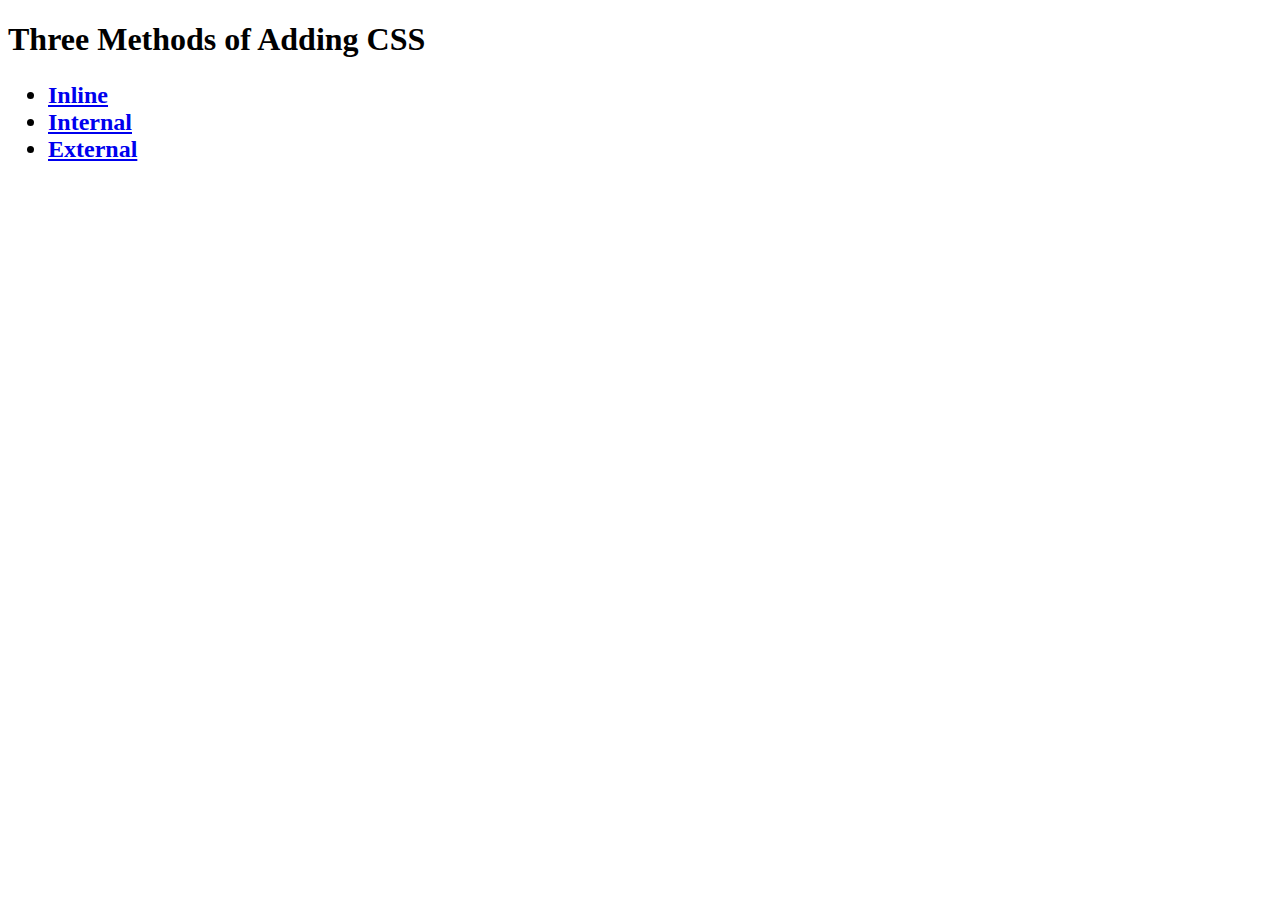
<file: 5.1. Adding CSS/index.html>
<!DOCTYPE html>
<html lang="en">

<head>
  <meta charset="UTF-8">
  <title>Adding CSS</title>
</head>

<body>
  <h1>Three Methods of Adding CSS</h1>
  <h2><ul> 
    <li><a href="./inline.html"> Inline </a></li>
    <li><a href="./internal.html"> Internal </a></li>
    <li><a href="./external.html"> External </a></li>
  </ul></h2>
  <!-- Create 3 Links to The 3 Webpages: inline, internal and external -->
</body>

</html>
</file>
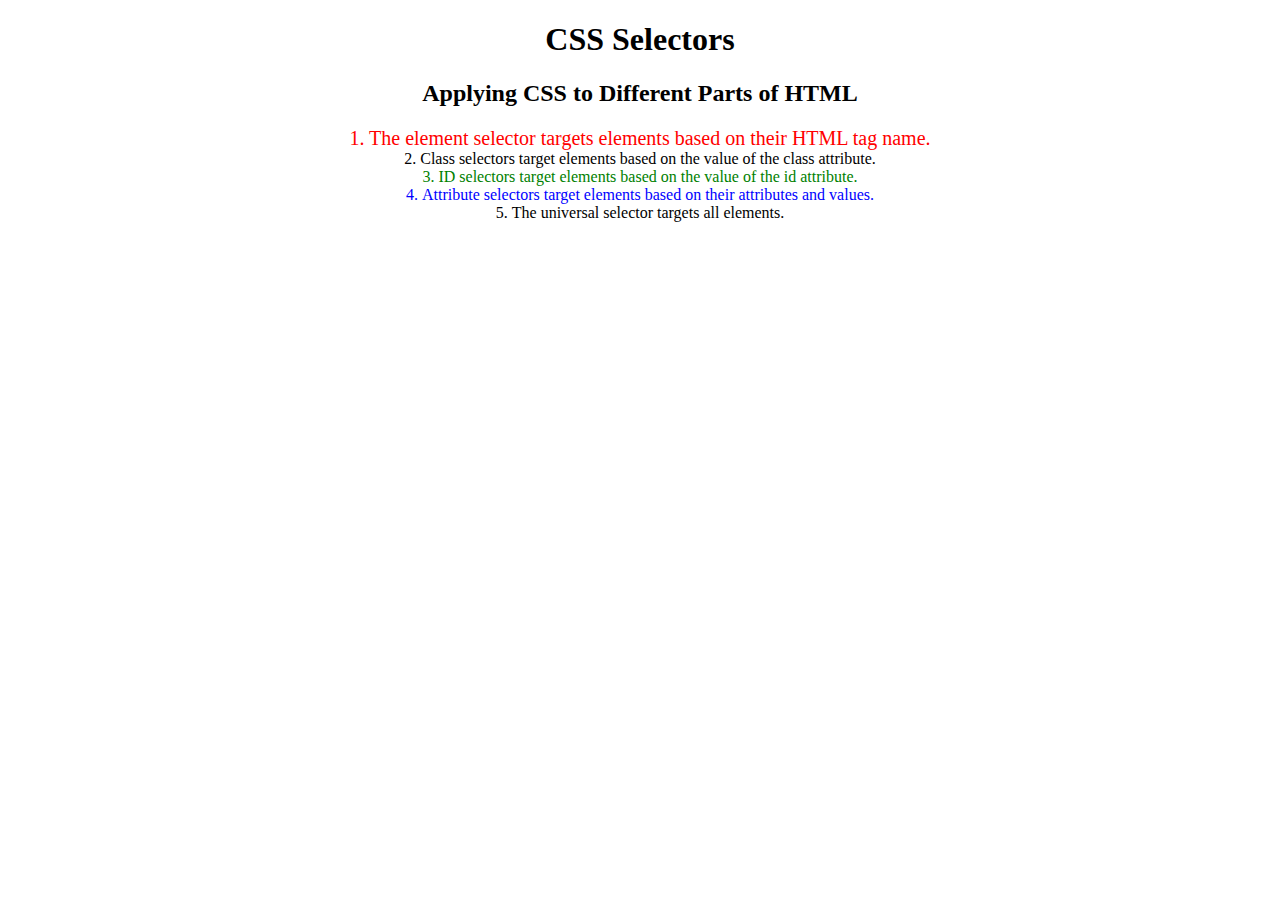
<file: 5.3 CSS Selectors/index.html>
<!DOCTYPE html>
<html lang="en">

<head>
  <meta charset="UTF-8">
  <title>CSS Selectors</title>
  <link rel="stylesheet" href="./style.css" />
</head>

<body>
  <h1>CSS Selectors</h1>
  <h2>Applying CSS to Different Parts of HTML</h2>
  <!-- TODO 1: Set the CSS for all paragraph tags to "color: red" -->
  <p class="note">1. The element selector targets elements based on their HTML tag name.</p>

  <ol>
    <!-- TODO 2: Set the CSS for all elements with a class of "note" to "font-size: 20px" -->
    <li class="note" value="2">Class selectors target elements based on the value of the class attribute.</li>

    <!-- TODO 3: Set the CSS for the element with an id of "id-selector-demo" to "color: green" -->
    <li class="note" id="id-selector-demo" value="3">ID selectors target elements based on the value of the id
      attribute.</li>

    <!-- TODO 4: Set the CSS for the li elements that have the "value" attribute set to "4" to have "color: blue" -->
    <li class="note" value="4">Attribute selectors target elements based on their attributes and values.</li>

    <!-- TODO 5: Set all elements to have "text-align: center" -->
    <li class="note" value="5">The universal selector targets all elements.</li>
  </ol>
</body>

</html>
</file>
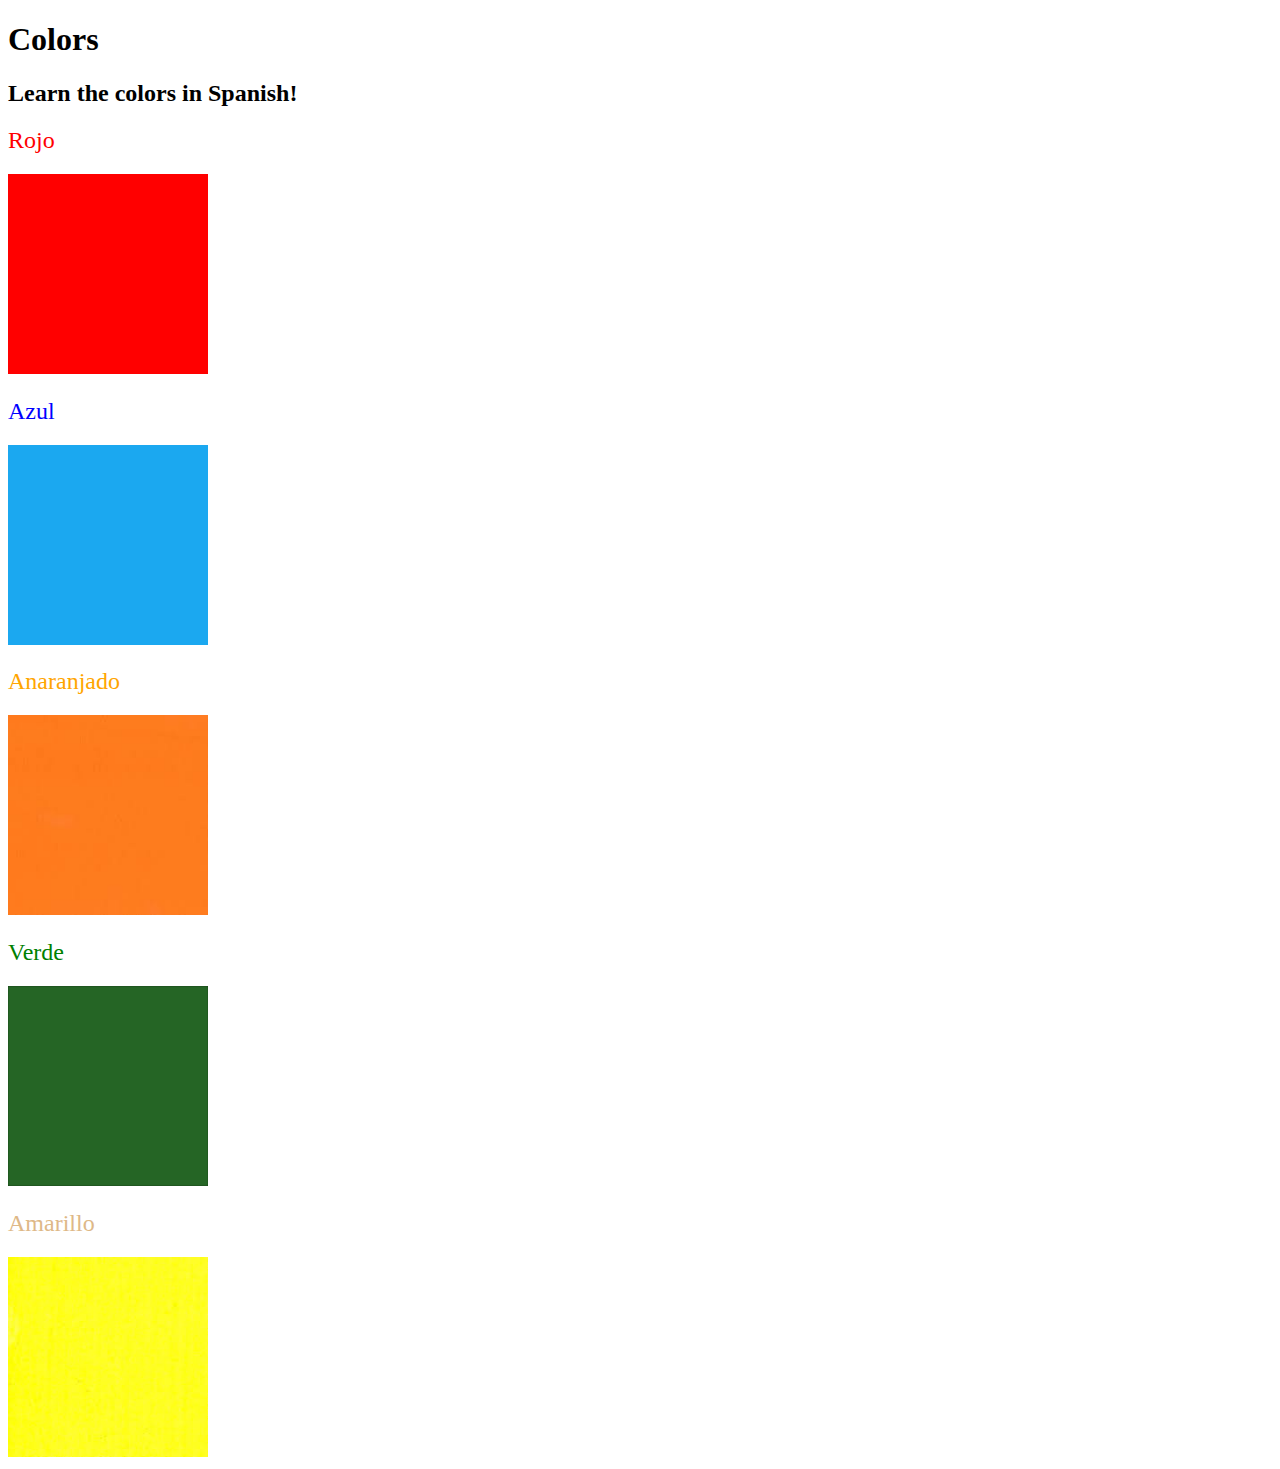
<file: 5.4 Color Vocab Project/index.html>
<!DOCTYPE html>
<html lang="en">

<head>
  <meta charset="UTF-8">
  <title>Spanish Vocabulary</title>
  <link rel="stylesheet" href="./style.css" />
</head>

<body>
  <h1>Colors</h1>
  <h2>Learn the colors in Spanish!</h2>
  <h2 class="color-title" id="red">Rojo</h2>
  <img class="color" src="./assets/images/red.png" alt="red" />

  <h2 class="color-title" id="blue">Azul</h2>
  <img src="./assets/images/blue.png" alt="blue" />

  <h2 class="color-title" id="orange">Anaranjado</h2>
  <img src="./assets/images/orange.png" alt="orange" />

  <h2 class="color-title" id="green">Verde</h2>
  <img src="./assets/images/green.png" alt="green" />

  <h2 class="color-title" id="yellow">Amarillo</h2>
  <img src="./assets/images/yellow.png" alt="yellow" />
</body>

</html>

<!-- 
TODOs
IMPORTANT: You should not need to make ANY CHANGES to index.html
All code should be written in your CSS file.

1. Create a CSS file and incorporate it as an external stylesheet.
2. Use CSS to style each of the color titles to meaning. 
Hint: Use the id to help if you don't know the words in spanish.
3. Use CSS to change all the color titles to have "font-weight: normal;"
4. Use CSS (not HTML) to make all the images 200px heigh and 200px wide. 
Hint: 
https://developer.mozilla.org/en-US/docs/Web/CSS/height
https://developer.mozilla.org/en-US/docs/Web/CSS/width
-->
</file>
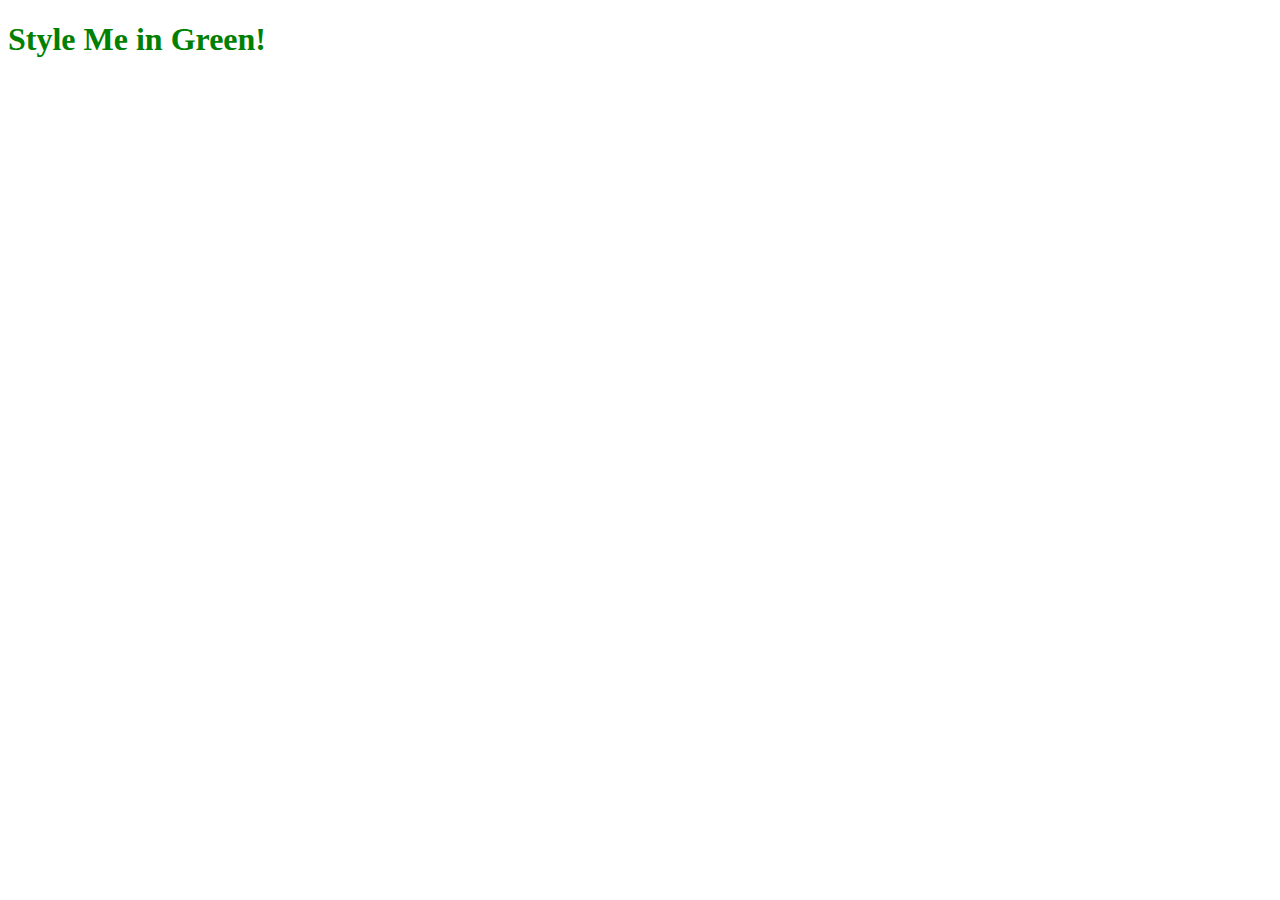
<file: 5.1. Adding CSS/external.html>
<!DOCTYPE html>
<html lang="en">
<head>
  <meta charset="UTF-8">
  <link 
    rel="stylesheet"
    href="./style.css"
    />
  <title>External</title>
</head>
<body>
  <h1>Style Me in Green!</h1>
</body>
</html>
</file>
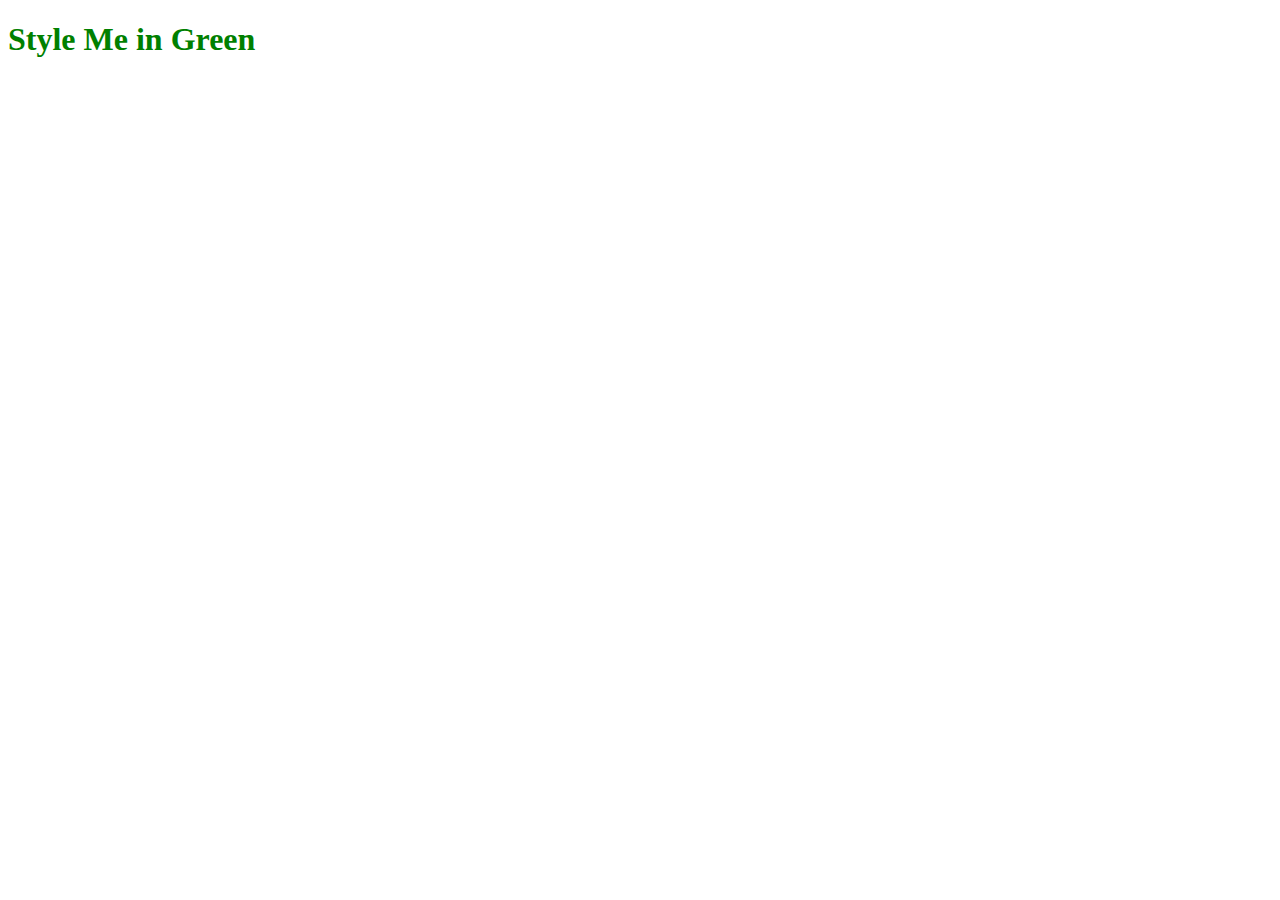
<file: 5.1. Adding CSS/Solution/external.html>
<!DOCTYPE html>
<html lang="en">

<head>
  <meta charset="UTF-8">
  <title>External</title>
  <link rel="stylesheet" href="./style.css" />
</head>

<body>
  <h1>Style Me in Green</h1>
</body>

</html>
</file>
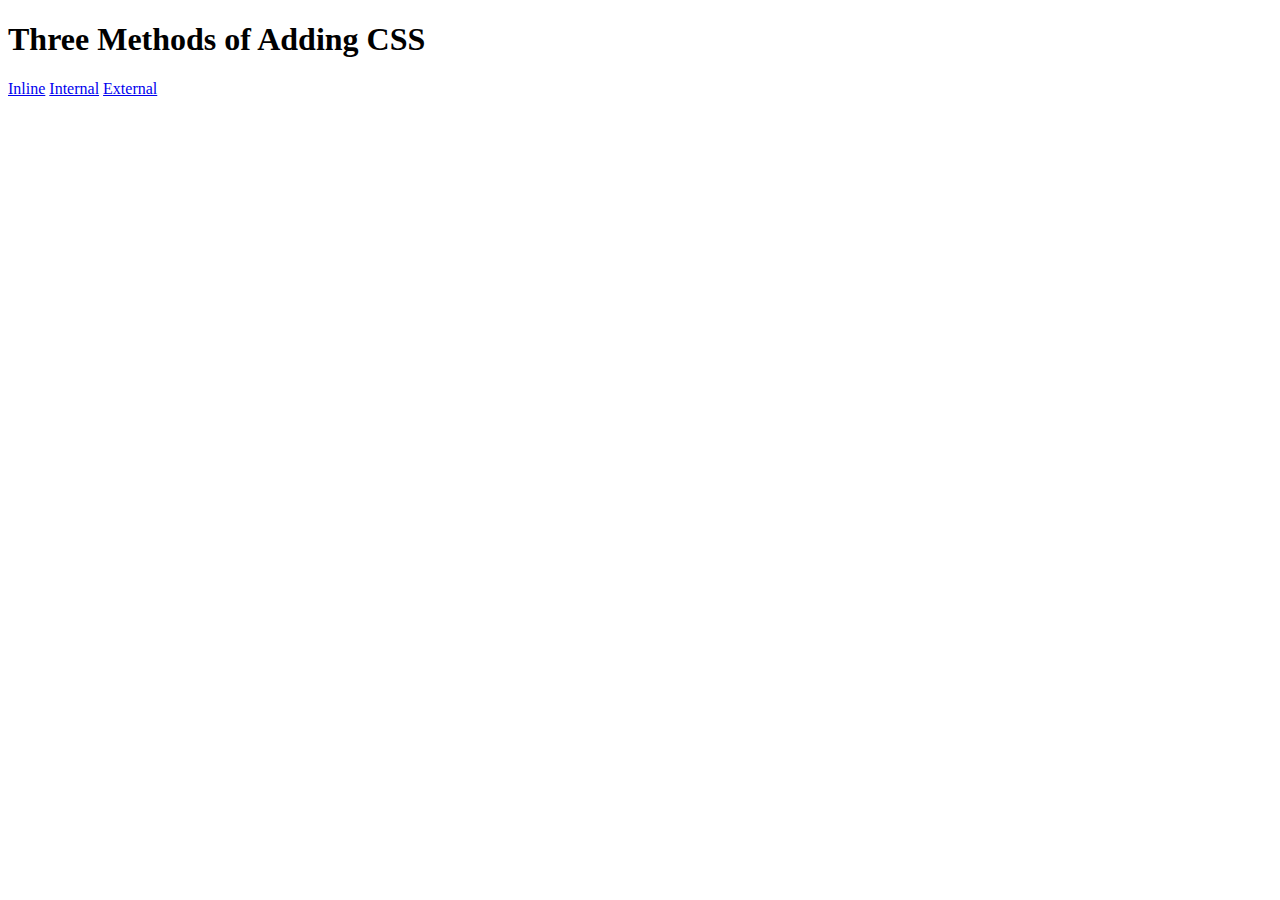
<file: 5.1. Adding CSS/Solution/solution.html>
<!DOCTYPE html>
<html lang="en">

<head>
  <meta charset="UTF-8">
  <title>Adding CSS</title>
</head>

<body>
  <h1>Three Methods of Adding CSS</h1>
  <!-- Create 3 Links to The 3 Webpages: inline, internal and external -->
  <a href="./inline.html">Inline</a>
  <a href="./internal.html">Internal</a>
  <a href="./external.html">External</a>
</body>

</html>
</file>
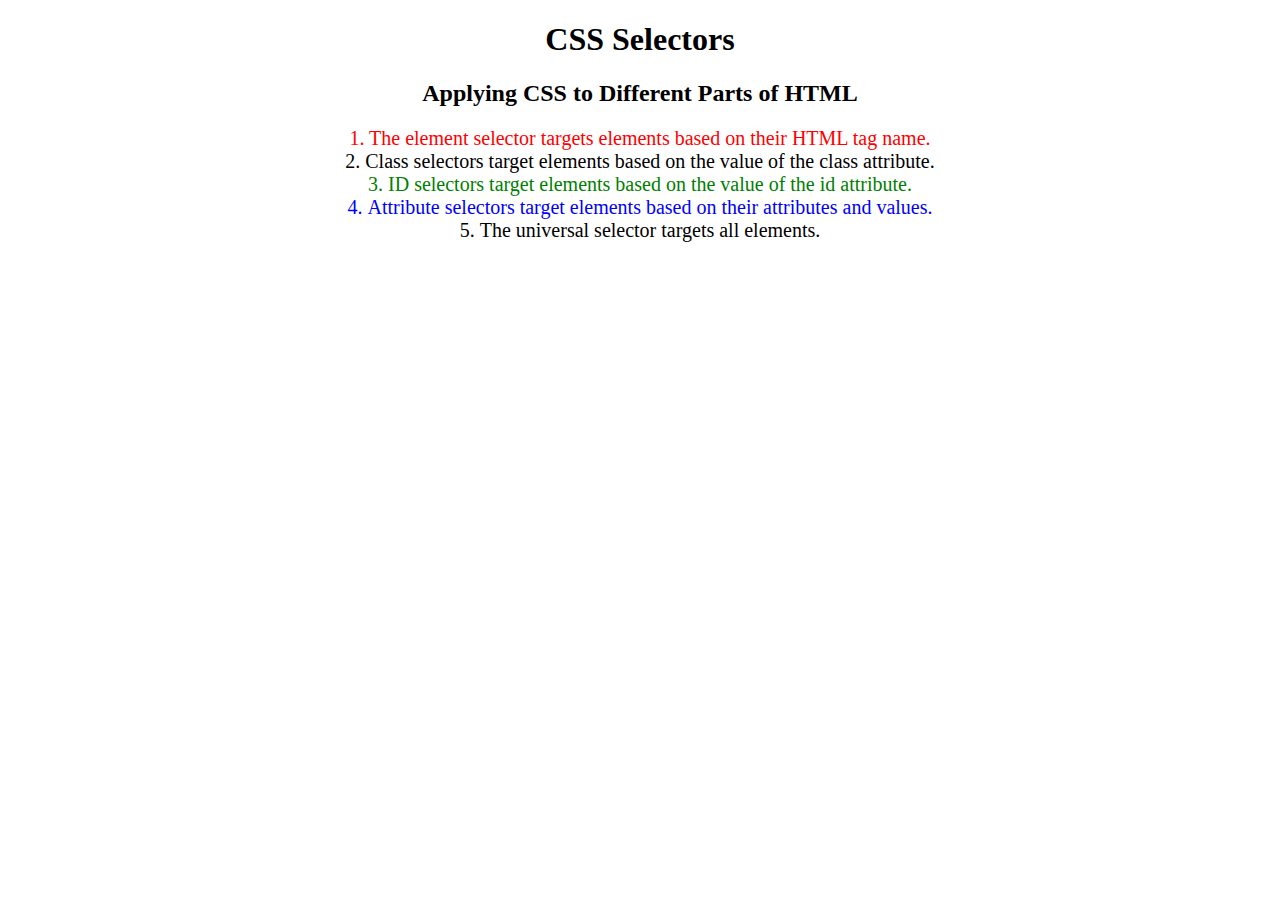
<file: 5.3 CSS Selectors/solution/solution.html>
<!DOCTYPE html>
<html lang="en">

<head>
  <meta charset="UTF-8">
  <title>CSS Selectors</title>
  <link rel="stylesheet" href="./solution-style.css" />
</head>

<body>
  <h1>CSS Selectors</h1>
  <h2>Applying CSS to Different Parts of HTML</h2>
  <!-- TODO 1: Set the CSS for all paragraph tags to "color: red" -->
  <p class="note">1. The element selector targets elements based on their HTML tag name.</p>

  <ol>
    <!-- TODO 2: Set the CSS for all elements with a class of "note" to "font-size: 20px" -->
    <li class="note" value="2">Class selectors target elements based on the value of the class attribute.</li>

    <!-- TODO 3: Set the CSS for the element with an id of "id-selector-demo" to "color: green" -->
    <li class="note" id="id-selector-demo" value="3">ID selectors target elements based on the value of the id
      attribute.</li>

    <!-- TODO 4: Set the CSS for the li elements that have the "value" attribute set to "4" to have "color: blue" -->
    <li class="note" value="4">Attribute selectors target elements based on their attributes and values.</li>

    <!-- TODO 5: Set all elements to have "text-align: center" -->
    <li class="note" value="5">The universal selector targets all elements.</li>
  </ol>
</body>

</html>
</file>
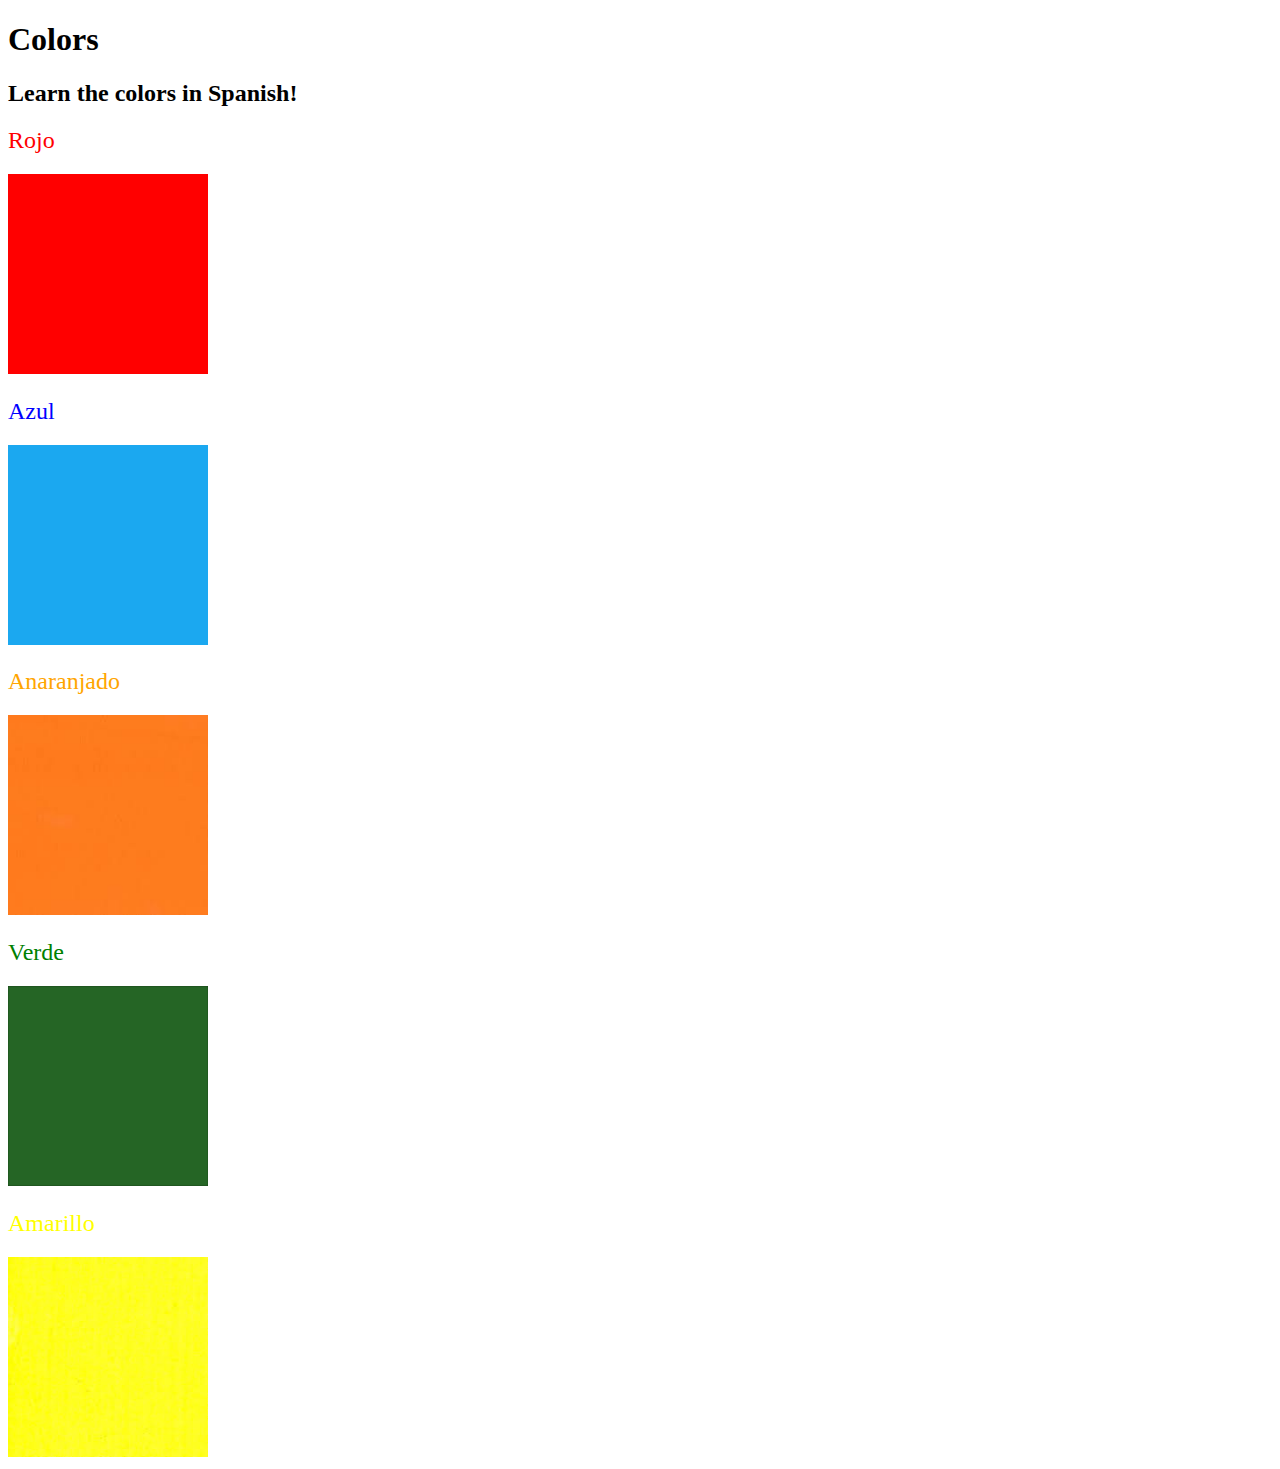
<file: 5.4 Color Vocab Project/solution/solution.html>
<!DOCTYPE html>
<html lang="en">

<head>
  <meta charset="UTF-8">
  <title>Spanish Vocabulary</title>
  <link rel="stylesheet" href="./style.css" />
</head>

<body>
  <h1>Colors</h1>
  <h2>Learn the colors in Spanish!</h2>
  <h2 class="color-title" id="red">Rojo</h2>
  <img class="color" src="./assets/images/red.png" alt="red" />

  <h2 class="color-title" id="blue">Azul</h2>
  <img src="./assets/images/blue.png" alt="blue" />

  <h2 class="color-title" id="orange">Anaranjado</h2>
  <img src="./assets/images/orange.png" alt="orange" />

  <h2 class="color-title" id="green">Verde</h2>
  <img src="./assets/images/green.png" alt="green" />

  <h2 class="color-title" id="yellow">Amarillo</h2>
  <img src="./assets/images/yellow.png" alt="yellow" />
</body>

</html>
</file>
<file: 5.3 CSS Selectors/style.css>
ol {
  margin-left: -40px;
  margin-top: -20px;
  list-style-position: inside;
}

/* Write your CSS below, don't change the rules above. */
p {
  color: red;
  font-size: 20px;
}
#id-selector-demo{
  color: green;
}
li[value="4"]{
  color: blue;
}
*{
  text-align: center;
}
</file>
<file: 5.4 Color Vocab Project/style.css>
.color-title {
    font-weight: normal;
}
#red{ 
    color: red;
}
#blue{
    color: blue;
}
#orange{
    color: orange;
}
#green{
    color: green;
}
#yellow{
    color: burlywood;
}
img{
    width: 200px;
    height: 200px;
}
</file>
<file: 5.1. Adding CSS/style.css>
h1 { 
    color: green;
}
</file>
<file: 5.1. Adding CSS/Solution/style.css>
h1 {
  color: green;
}
</file>
<file: 5.3 CSS Selectors/solution/solution-style.css>
ol {
  margin-left: -40px;
  margin-top: -20px;
  list-style-position: inside;
}


/* Write your CSS below, don't change the rules above. */

/* TODO 1: Set the CSS for all paragraph tags to "color: red;" */
p {
  color: red;
}

/* TODO 2: Set the CSS for all elements with a class of "note" to "font-size: 20px;" */
.note {
  font-size: 20px;
}

/* TODO 3: Set the CSS for the element with an id of "id-selector-demo" to "color: green;" */
#id-selector-demo {
  color: green;
}

/* TODO 4: Set the CSS for the li elements that have the "value" attribute set to "4" to have "color: blue;" */
li[value="4"] {
  color: blue;
}

/* TODO 5: Set all elements to have "font-family: sans-serif;" */
* {
  text-align: center;
}
</file>
<file: 5.4 Color Vocab Project/solution/style.css>
img {
  height: 200px;
  width: 200px;
}

.color-title {
  font-weight: normal;
}

#red {
  color: red;
}

#blue {
  color: blue;
}

#orange {
  color: orange;
}

#green {
  color: green;
}

#yellow {
  color: yellow;
}
</file>
